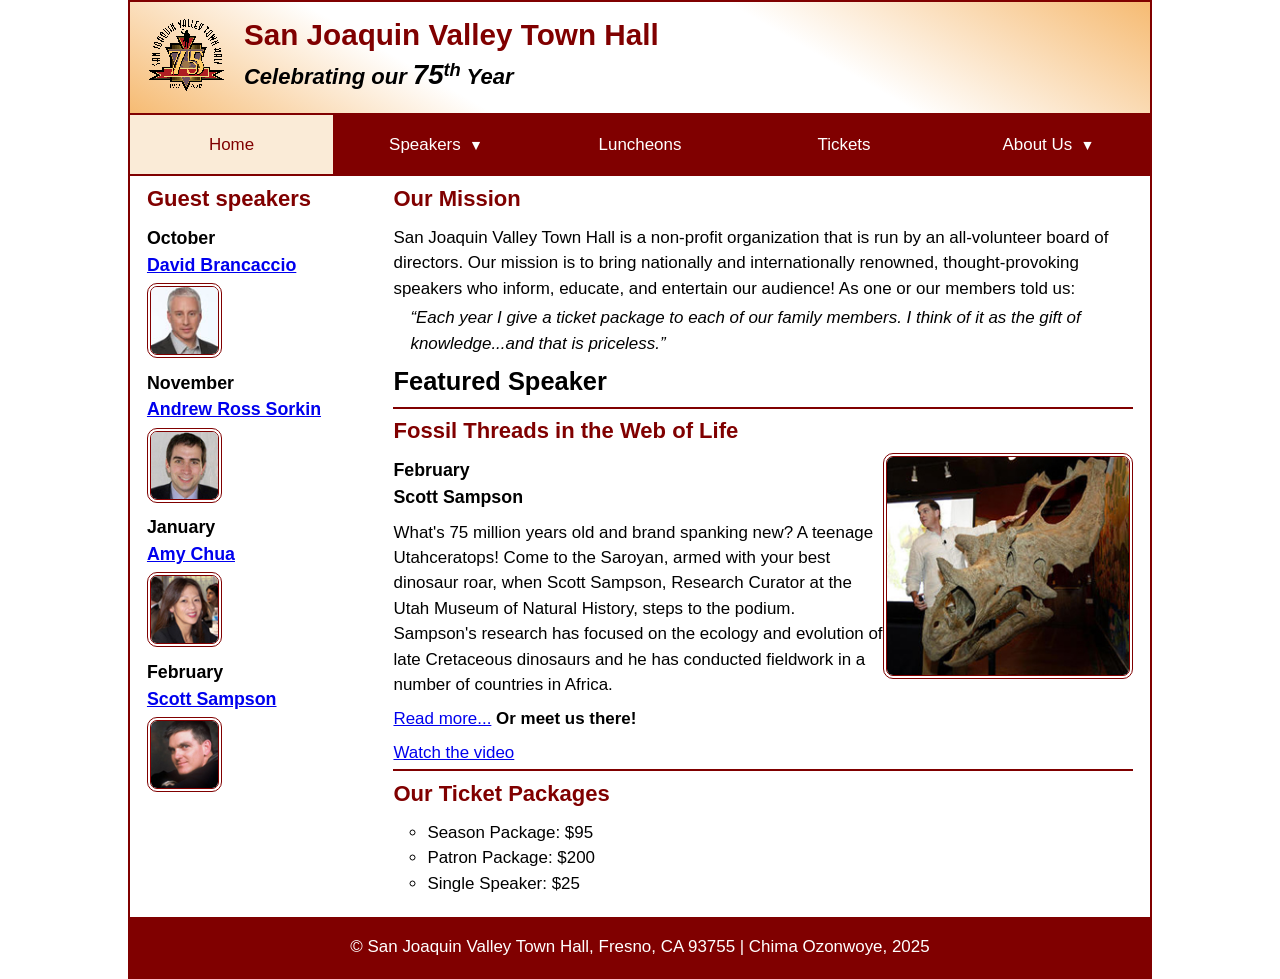
<file: index.html>
<!DOCTYPE html>
<html lang="en">

<head>
	<meta charset="utf-8">
	<title>San Joaquin Valley Town Hall</title>
	<meta name="viewport" content="width=device-width, initial-scale=1">
	<link rel="icon" href="images/favicon.ico">
	<link rel="stylesheet" href="styles/main.css">
</head>

<body>
	<header>
		<img src="images/town_hall_logo.gif" alt="Town Hall logo">
		<h2>San Joaquin Valley Town Hall</h2>
		<h3>Celebrating our <em class="large">75</em><sup>th</sup> Year</h3>
	</header>
	<nav class="navbar">
		<ul class="menu">
			<li><a class="current">Home</a></li>
			<li><a href="#">Speakers <small>&#9660;</small></a>
				<ul class="submenu">
					<li><a href="speakers/brancaccio.html">David Brancaccio</a></li>
					<li><a href="speakers/sorkin.html">Andrew Ross Sorkin</a></li>
					<li><a href="speakers/chua.html">Amy Chua</a></li>
					<li><a href="speakers/sampson.html">Scott Sampson</a></li>
				</ul>
			</li>
			<li><a href="#">Luncheons</a></li>
			<li><a href="#">Tickets</a></li>
			<li><a href="#">About Us <small>&#9660;</small></a>
				<ul class="submenu">
					<li><a href="#">Our History</a></li>
					<li><a href="#">Board of Directors</a></li>
					<li><a href="#">Past Speakers</a></li>
					<li><a href="#">Contact Information</a></li>
				</ul>
			</li>
		</ul>
	</nav>
	<main>
		<aside>
			<h2>Guest speakers</h2>
			<h3>October<br><a href="speakers/brancaccio.html">David Brancaccio</a></h3>
			<img src="images/brancaccio75.jpg" alt="David Brancaccio photo">
			<h3>November<br><a href="speakers/sorkin.html">Andrew Ross Sorkin</a></h3>
			<img src="images/sorkin75.jpg" alt="Andrew Ross Sorkin photo">
			<h3>January<br><a href="speakers/chua.html">Amy Chua</a></h3>
			<img src="images/chua75.jpg" alt="Amy Chua photo">
			<h3>February<br><a href="speakers/sampson.html">Scott Sampson</a></h3>
			<img src="images/sampson75.jpg" alt="Scott Sampson photo">
		</aside>

		<section>
			<h2>Our Mission</h2>
			<p>San Joaquin Valley Town Hall is a non-profit organization that is run by an 
				all-volunteer board of directors. Our mission is to bring nationally and 
				internationally renowned, thought-provoking speakers who inform, educate, 
				and entertain our audience! As one or our members told us:</p>
			<blockquote>&ldquo;Each year I give a ticket package to each of our family members. 
				I think of it as the gift of knowledge...and that is priceless.&rdquo;</blockquote>

			<h1>Featured Speaker</h1>
			<article class="featured">
				<h2>Fossil Threads in the Web of Life</h2>
				<img src="images/sampson_dinosaur.jpg" alt="Scott Sampson with dinosaur">
				<h3>February<br>
				Scott Sampson</h3>
				<p>What's 75 million years old and brand spanking new? A teenage Utahceratops! 
				Come to the Saroyan, armed with your best dinosaur roar, when Scott Sampson, Research 
				Curator at the Utah Museum of Natural History, steps to the podium. Sampson's research 
				has focused on the ecology and evolution of late Cretaceous dinosaurs and he has conducted 
				fieldwork in a number of countries in Africa.</p>
				<p><a href="speakers/sampson.html">Read more...</a>&nbsp;<b>Or meet us there!</b></p>
				<p><a href="https://www.youtube.com/watch?v=gMK8sJl7Dxo" target="_blank">Watch the video</a></p>
			</article>

			<h2>Our Ticket Packages</h2>
			<ul>
				<li>Season Package: $95</li>
				<li>Patron Package: $200</li>
				<li>Single Speaker: $25</li>
			</ul>
		</section>	
	</main>
	<footer>
		<p>&copy; San Joaquin Valley Town Hall, Fresno, CA 93755 | Chima Ozonwoye, 2025</p>
	</footer>
</body>
</html>
</file>
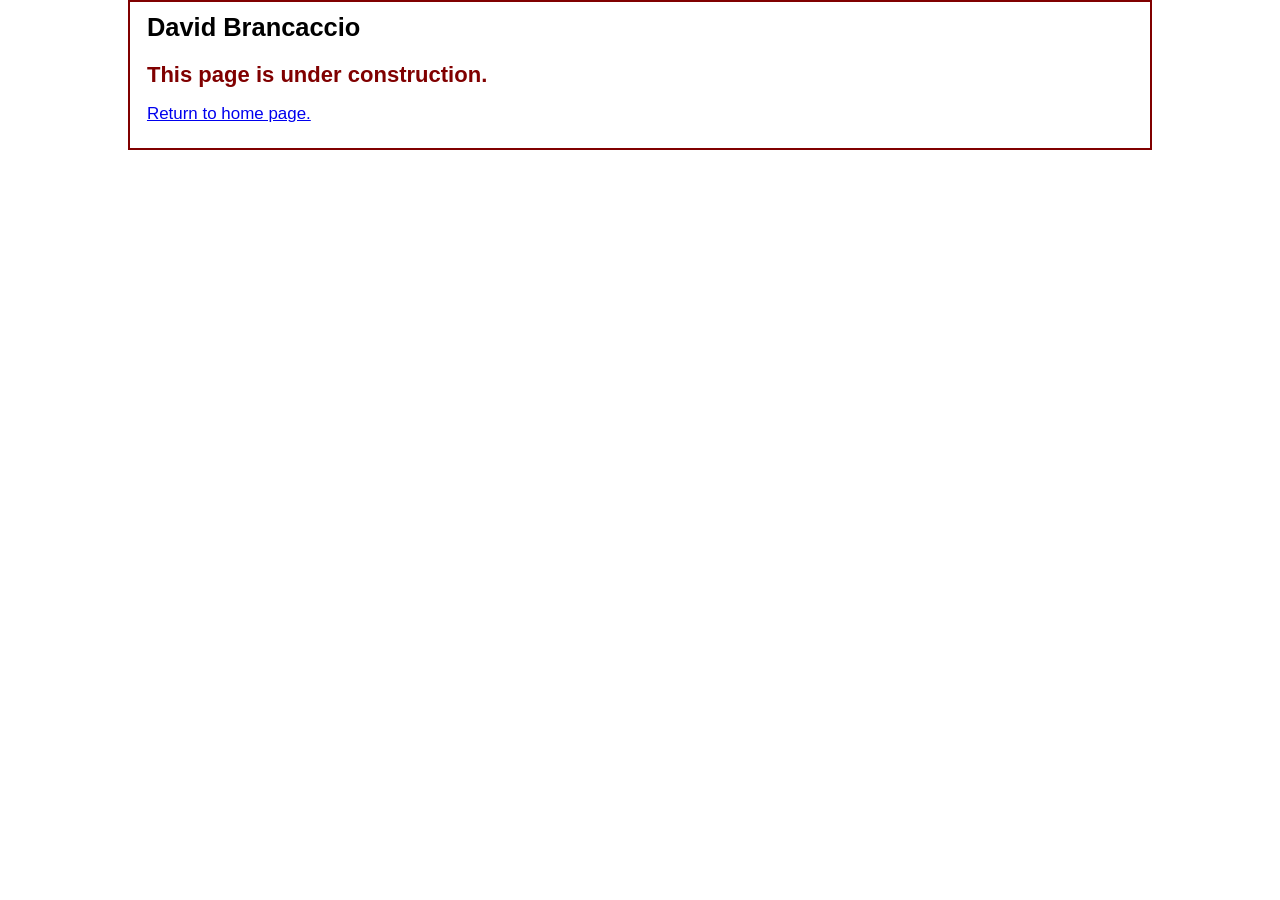
<file: speakers/brancaccio.html>
<!DOCTYPE html>
<html lang="en">

<head>
	<meta charset="utf-8">
	<title>San Joaquin Valley Town Hall</title>
	<link rel="icon" href="../images/favicon.ico">
	<link rel="stylesheet" href="../styles/main.css">
</head>

<body>
	<main>
		<section>
			<h1>David Brancaccio</h1>
			<h2>This page is under construction.</h2>
			<p><a href="../index.html">Return to home page.</a></p>
		</section>
	</main>
</body>

</html>
</file>
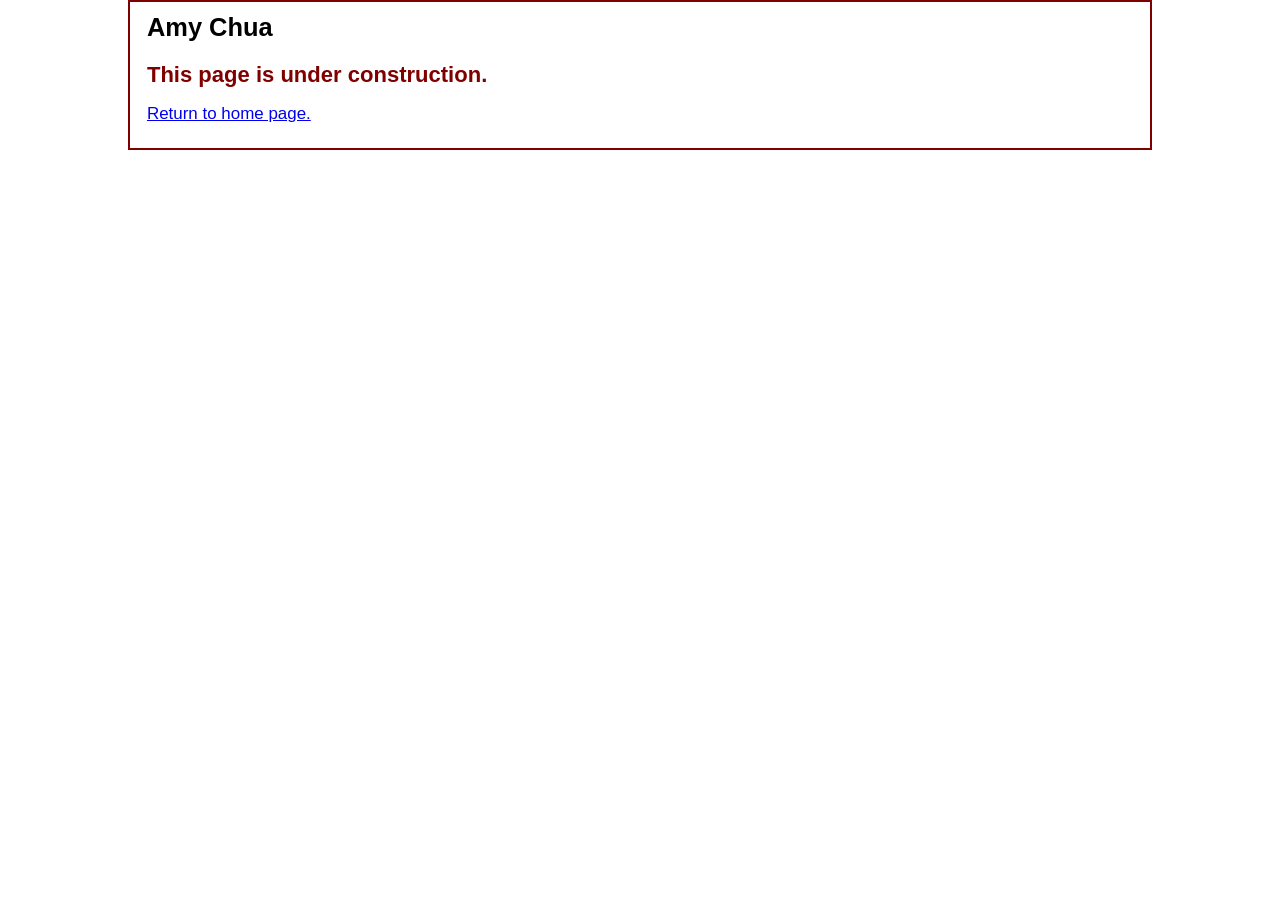
<file: speakers/chua.html>
<!DOCTYPE html>
<html lang="en">

<head>
	<meta charset="utf-8">
	<title>San Joaquin Valley Town Hall</title>
	<link rel="icon" href="../images/favicon.ico">
	<link rel="stylesheet" href="../styles/main.css">
</head>

<body>
	<main>
		<section>
			<h1>Amy Chua</h1>
			<h2>This page is under construction.</h2>
			<p><a href="../index.html">Return to home page.</a></p>
		</section>
	</main>
</body>

</html>
</file>
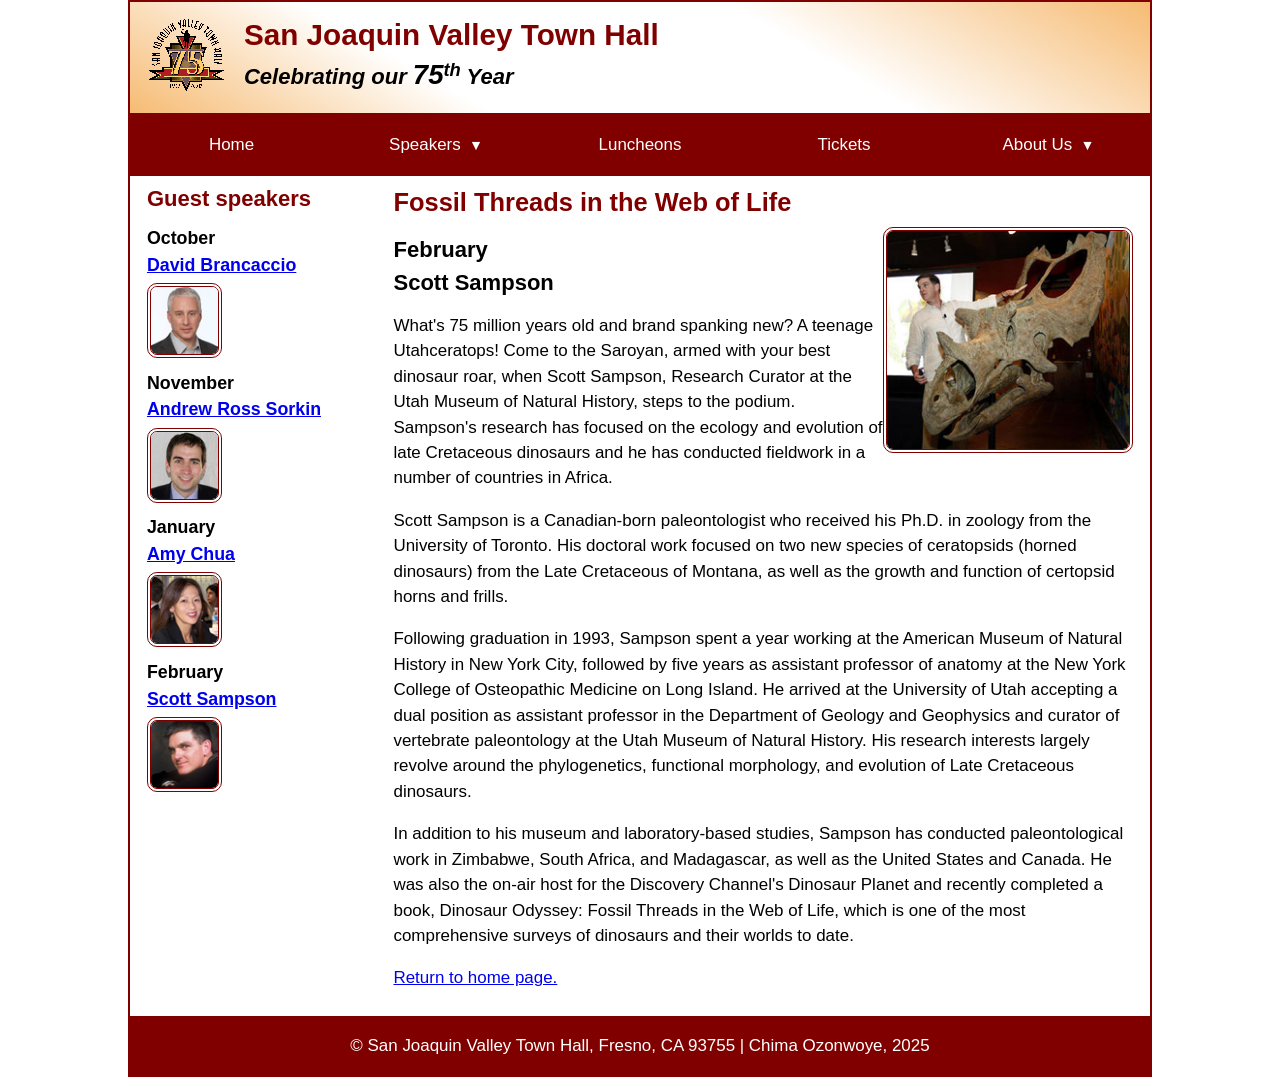
<file: speakers/sampson.html>
<!DOCTYPE html>
<html lang="en">

<head>
	<meta charset="utf-8">
	<title>San Joaquin Valley Town Hall</title>
	<meta name="viewport" content="width=device-width, initial-scale=1">
	<link rel="icon" href="../images/favicon.ico">
	<link rel="stylesheet" href="../styles/main.css">
</head>

<body>
	<header>
		<img src="../images/town_hall_logo.gif" alt="Town Hall logo">
		<h2>San Joaquin Valley Town Hall</h2>
		<h3>Celebrating our <em class="large">75</em><sup>th</sup> Year</h3>
	</header>
	<nav class="navbar">
		<ul class="menu">
			<li><a href="../index.html">Home</a></li>
			<li><a href="#">Speakers <small>&#9660;</small></a>
				<ul class="submenu">
					<li><a href="brancaccio.html">David Brancaccio</a></li>
					<li><a href="sorkin.html">Andrew Ross Sorkin</a></li>
					<li><a href="chua.html">Amy Chua</a></li>
					<li><a href="sampson.html">Scott Sampson</a></li>
				</ul>
			</li>
			<li><a href="#">Luncheons</a></li>
			<li><a href="#">Tickets</a></li>
			<li><a href="#">About Us <small>&#9660;</small></a>
				<ul class="submenu">
					<li><a href="#">Our History</a></li>
					<li><a href="#">Board of Directors</a></li>
					<li><a href="#">Past Speakers</a></li>
					<li><a href="#">Contact Information</a></li>
				</ul>
			</li>
		</ul>
	</nav>
	<main>
		<aside>
			<h2>Guest speakers</h2>
			<h3>October<br><a href="brancaccio.html">David Brancaccio</a></h3>
			<img src="../images/brancaccio75.jpg" alt="David Brancaccio photo">
			<h3>November<br><a href="sorkin.html">Andrew Ross Sorkin</a></h3>
			<img src="../images/sorkin75.jpg" alt="Andrew Ross Sorkin photo">
			<h3>January<br><a href="chua.html">Amy Chua</a></h3>
			<img src="../images/chua75.jpg" alt="Amy Chua photo">
			<h3>February<br><a href="sampson.html">Scott Sampson</a></h3>
			<img src="../images/sampson75.jpg" alt="Scott Sampson photo">
		</aside>
		<section class="speaker">
			<h1>Fossil Threads in the Web of Life</h1>
			<article>
				<img src="../images/sampson_dinosaur.jpg" alt="Scott Sampson with dinosaur">
				<h2>February<br>Scott Sampson</h2>
				<p>What's 75 million years old and brand spanking new? A teenage Utahceratops! Come to the 
				   Saroyan, armed with your best dinosaur roar, when Scott Sampson, Research Curator at the 
				   Utah Museum of Natural History, steps to the podium. Sampson's research has focused on the 
				   ecology and evolution of late Cretaceous dinosaurs and he has conducted fieldwork in a number 
				   of countries in Africa.</p>
				<p>Scott Sampson is a Canadian-born paleontologist who received his Ph.D. in zoology from the 
				   University of Toronto. His doctoral work focused on two new species of ceratopsids (horned 
				   dinosaurs) from the Late Cretaceous of Montana, as well as the growth and function of certopsid 
				   horns and frills.</p>
				<p>Following graduation in 1993, Sampson spent a year working at the American Museum of Natural 
				   History in New York City, followed by five years as assistant professor of anatomy at the New 
				   York College of Osteopathic Medicine on Long Island. He arrived at the University of Utah 
				   accepting a dual position as assistant professor in the Department of Geology and Geophysics 
				   and curator of vertebrate paleontology at the Utah Museum of Natural History. His research 
				   interests largely revolve around the phylogenetics, functional morphology, and evolution of 
				   Late Cretaceous dinosaurs.</p>
				<p>In addition to his museum and laboratory-based studies, Sampson has conducted paleontological 
				   work in Zimbabwe, South Africa, and Madagascar, as well as the United States and Canada. He was 
				   also the on-air host for the Discovery Channel's Dinosaur Planet and recently completed a book, 
				   Dinosaur Odyssey: Fossil Threads in the Web of Life, which is one of the most 
				   comprehensive surveys of dinosaurs and their worlds to date.</p>
			</article>
			<p><a href="../index.html">Return to home page.</a></p>
		</section>
	</main>
	<footer>
		<p>&copy; San Joaquin Valley Town Hall, Fresno, CA 93755 | Chima Ozonwoye, 2025</p>
	</footer>
</body>
</html>
</file>
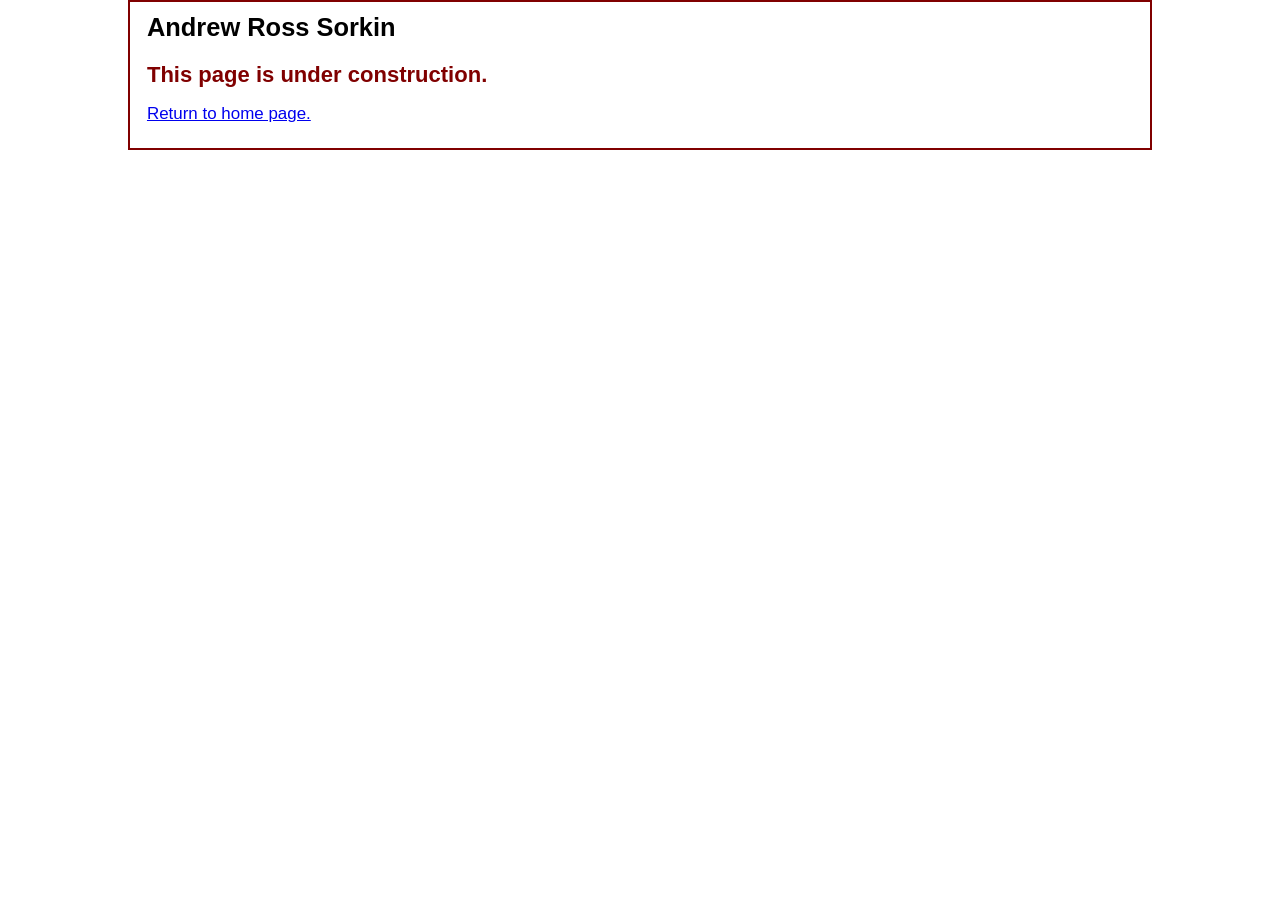
<file: speakers/sorkin.html>
<!DOCTYPE html>
<html lang="en">

<head>
	<meta charset="utf-8">
	<title>San Joaquin Valley Town Hall</title>
	<link rel="icon" href="../images/favicon.ico">
	<link rel="stylesheet" href="../styles/main.css">
</head>

<body>
	<main>
		<section>
			<h1>Andrew Ross Sorkin</h1>
			<h2>This page is under construction.</h2>
			<p><a href="../index.html">Return to home page.</a></p>
		</section>
	</main>
</body>

</html>
</file>
<file: styles/main.css>
/* custom property */
:root {
	--accent-color: #800000;
	--gradient-color: #f6bb73;
	--light-menu-color: white;
	--mid-menu-color: antiquewhite;
	--dark-menu-color: #800000;
}

/* reset */
* {
	margin: 0;
	padding: 0;
	box-sizing: border-box;
}

/* default styles */
body {
	font-family: Arial, Helvetica, sans-serif;
	font-size: calc(90% + .2vw);
	line-height: 1.5;
	width: 80%;
	max-width: 1024px;
	margin: auto;
	border: 2px solid var(--accent-color);
}
a:hover, a:focus {
	font-style: italic;
	color: var(--accent-color);
}
h1, h2, h3, p, ul {
	padding: .25em 0;
}
h1 {
	font-size: 150%;
}
h2 {
	font-size: 130%;
	color: var(--accent-color);
}
h3 {
	font-size: 105%;
}
ul {
	margin-left: 2em;
}

/* the styles for the header */
header {
	border-bottom: 2px solid var(--accent-color);
	line-height: 1.2;
	background-image: linear-gradient(
	    30deg, var(--gradient-color) 0%, white 30%, white 65%, var(--gradient-color) 100%);
	& h2 {
		font-size: 175%;
		padding: .5em 0 0 0;
	}
	& h3 {
		font-size: 130%;
		font-style: italic;
		padding-bottom: 1em;
	}
	& img {
		float: left;
		margin: .75em 1em;
		width: clamp(40px, 100%, 80px);
	}
}

/* the styles for the navbar */
.navbar {
	background-color: var(--accent-color);
	& a {
		display: block;
		padding: 1em;
		text-decoration: none;
		color: var(--light-menu-color);
		margin: 0 1px 2px;
	}
	& a:hover, & a:focus, & a.current {
		background-color: var(--mid-menu-color);
		color: var(--dark-menu-color);
	}
	& ul {
		margin: 0;
		padding: 0;
		list-style: none;
	}
}

/* the styles for the menu */
.menu {
	display: flex;
	flex-wrap: wrap;
	& li {
		flex-basis: 20%;
		text-align: center;
	}
}

/* the styles for the menu item with a submenu */
.menu li:has(.submenu) {
	position: relative;
	& small {
		margin-left: .25em;
	}
	&:hover > .submenu {
		display: block;
	}
}

/* the styles for the submenu */
.submenu {
	position: absolute;
	left: 0;
	right: 0;
	background-color: var(--accent-color);
	color: var(--light-menu-color);
	display: none;
	& > li a {
		margin: 0 2px 2px;
	}
}

.menu > li:first-child a { margin-left: 0; }
.menu > li:last-child a { margin-right: 0; }

/* the styles for the main content */
main {
	display: flex;
	clear: left;
	padding: 0 1em 1em;
	& blockquote {
		font-style: italic;
		padding-left: 1em;
	}
	& img {
		border: 4px double var(--accent-color);
		border-radius: 10px;
	}
}

/* the styles for the aside */
aside {
	flex-basis: 25%;
	& img {
		width: clamp(40px, 60%, 75px);
	}
}

/* the styles for the section */
section {
	flex-basis: 75%;
	& img {
		float: right;
		width: clamp(100px, 40%, 250px);
	}
	& ul {
		list-style-type: circle;
	}
}

/* featured speaker */
.featured {
	border-top: 2px solid var(--accent-color);
	border-bottom: 2px solid var(--accent-color);
}

/* speaker page */
.speaker {
	& h1 {
		color: var(--accent-color);
	}
	& h2 {
		color: black;
	}
	& p {
		padding: .5em 0;
	}
}

/* the styles for the footer */
footer {
	background-color: var(--accent-color);
	& p {
		text-align: center;
		color: white;
		padding: 1em 0;
	}
}

/* CSS class */
.large {
	font-size: 125%;
}
</file>
